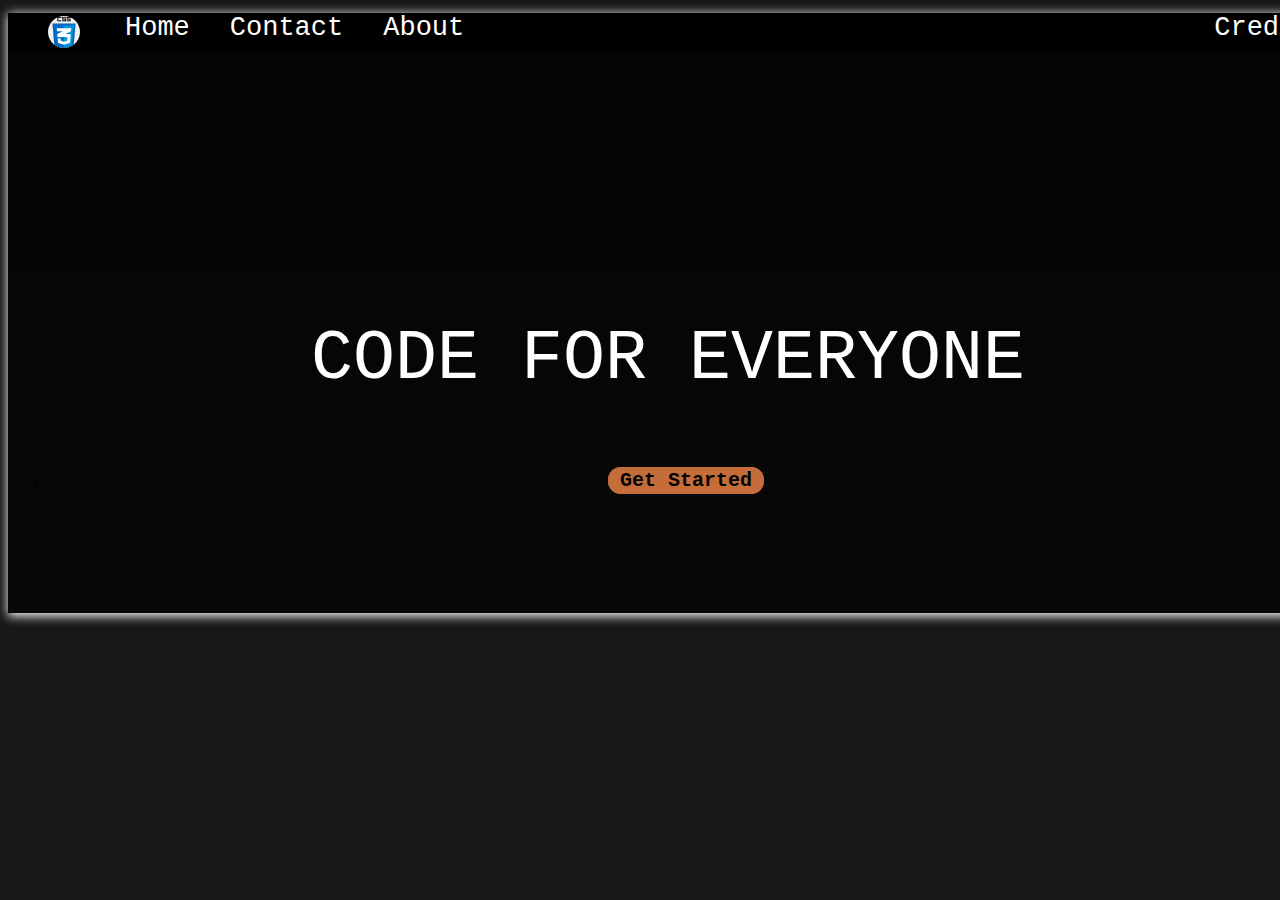
<file: web_development_with_css,html,javascript/index.html>
<!DOCTYPE html>
<html lang="en">
<head>
    <meta charset="UTF-8">
    <meta name="viewport" content="width=device-width, initial-scale=1.0">
    <title>Coding Blogs</title>
    <link rel="stylesheet" href="abhinav.css">
    <style>
        img[src="https://cdn.000webhost.com/000webhost/logo/footer-powered-by-000webhost-white2.png"]
        {
            display: none;
        } 
    </style>
</head>
<body>
    <header>
        </ul>
        <ul id="stlist">
            <img src="css.png" alt="">
            <li><a id="home" href="#">Home</a></li>
            <li><a id="contact" href="#">Contact</a></li>
            <li><a id="about" href="#">About </a></li>
            <li><a id="credits" href="credits.html">Credits</a></li>
        </ul>
        <p>CODE FOR EVERYONE</p>
        <ul id="buttons">
        <li><a id="getstarted" href="start.html">Get Started</a></li>
        </ul>
    </header>
</body>
</html>
</file>
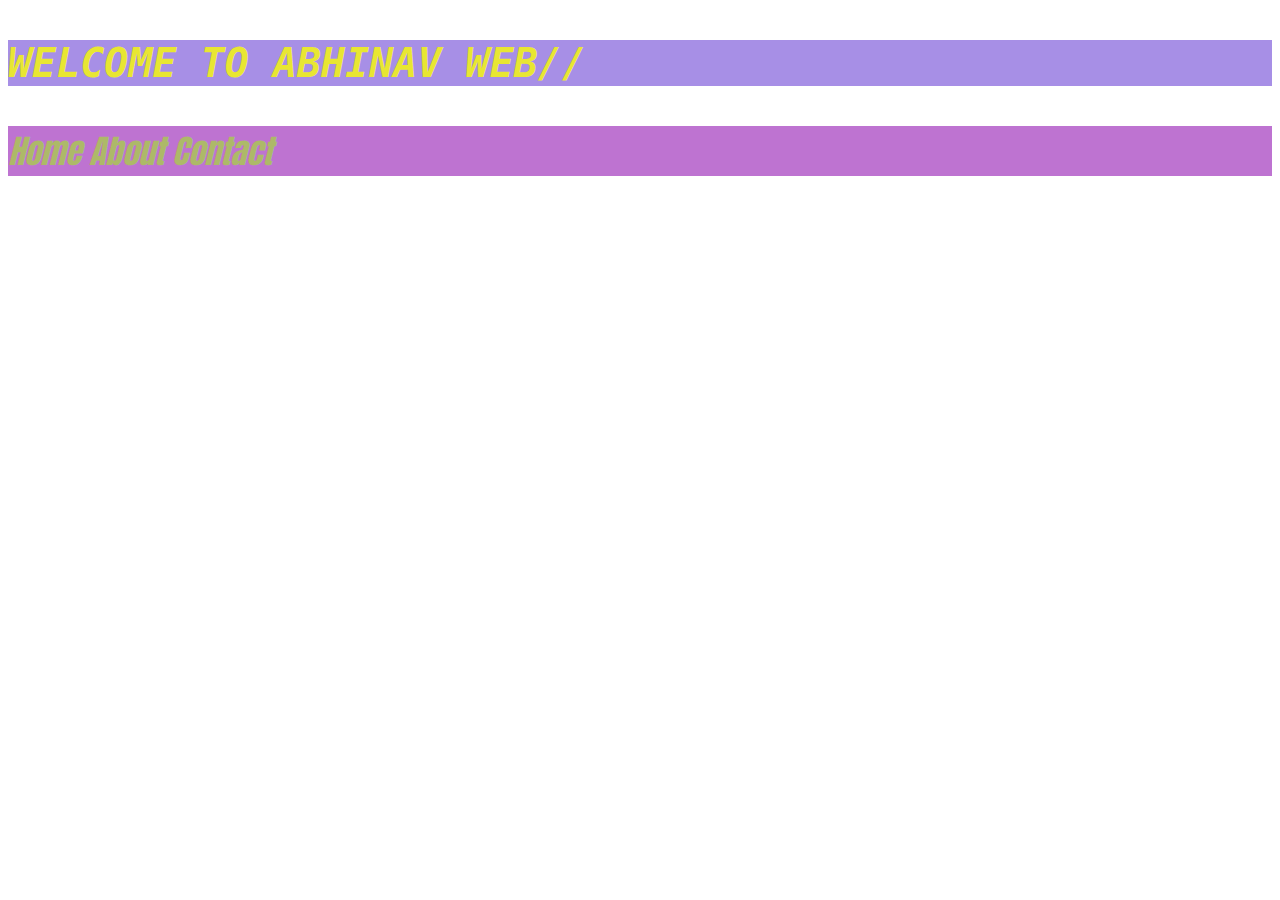
<file: web_development_with_css,html,javascript/abhinav2.html>
<!DOCTYPE html>
<html lang="en">
<head>
    <meta charset="UTF-8">
    <meta name="viewport" content="width=device-width, initial-scale=1.0">
    <title>website</title>
    <link rel="preconnect" href="https://fonts.gstatic.com">
<link href="https://fonts.googleapis.com/css2?family=Anton&display=swap" rel="stylesheet">
    <style>
        p{background-color: rgb(190, 115, 209); color: rgba(157, 255, 0, 0.507);}
        p{font-family: Anton; font-size: 33px; font-style: italic;}
        h3{font-family: monospace; font-size: 40px; background-color: rgba(147, 118, 224, 0.815); font-style: italic; color: rgba(251, 255, 0, 0.795);}
    </style>
</head>
<body>
    <h3>WELCOME TO ABHINAV WEB//</h3>
    <p>Home  About  Contact</p>
</body>
</html>
</file>
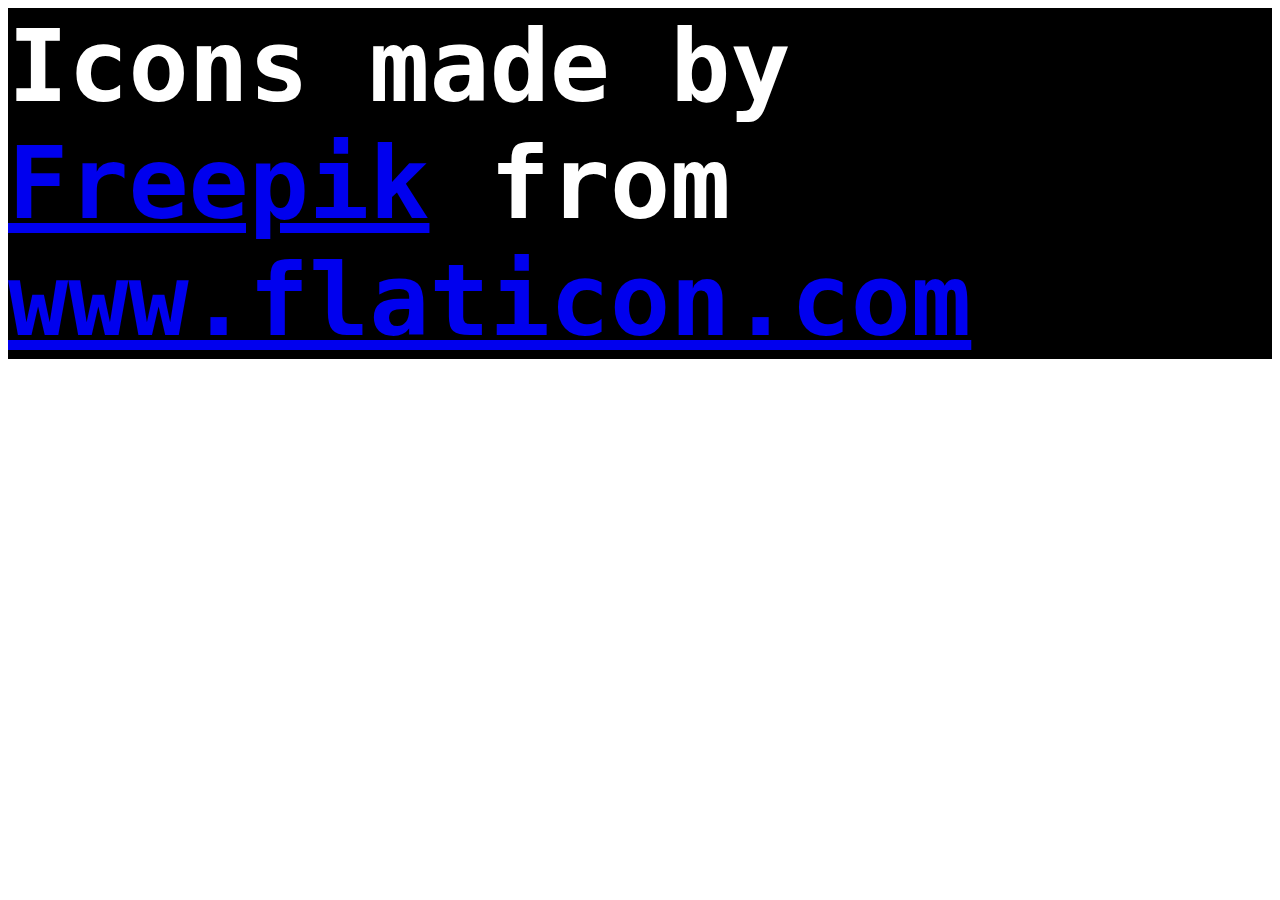
<file: web_development_with_css,html,javascript/credits.html>
<!DOCTYPE html>
<html lang="en">

<head>
    <meta charset="UTF-8">
    <meta name="viewport" content="width=device-width, initial-scale=1.0">
    <title>Credits</title>
    <link rel="stylesheet" href="credits.css">
</head> 

<body>
    <div>Icons made by <a href="https://www.flaticon.com/authors/freepik" title="Freepik">Freepik</a> from <a
            href="https://www.flaticon.com/" title="Flaticon">www.flaticon.com</a></div>
</body>

</html>
</file>
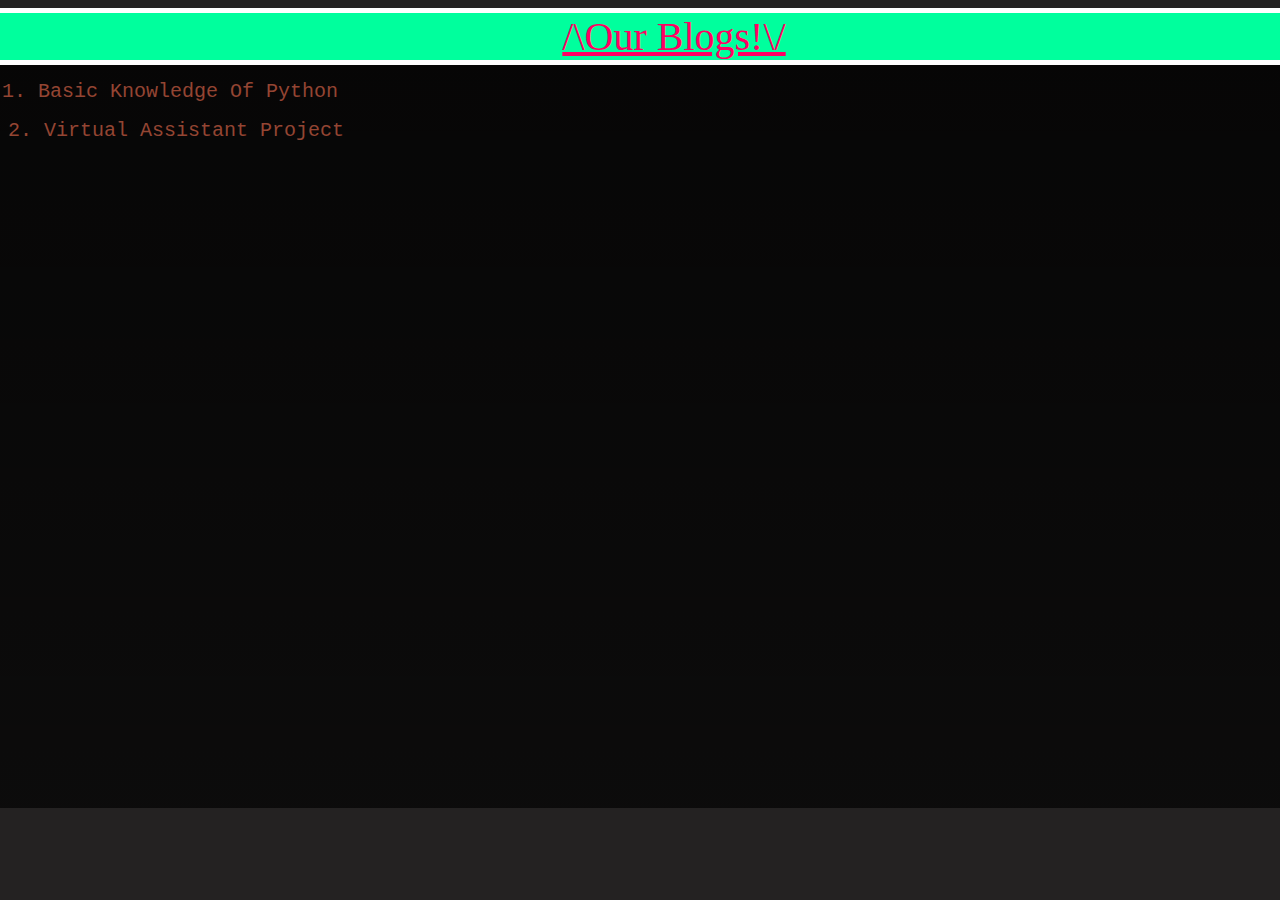
<file: web_development_with_css,html,javascript/start.html>
<html lang="en">
<head>
    <meta charset="UTF-8">
    <meta name="viewport" content="width=device-width, initial-scale=1.0">
    <title>Document</title>
    <link rel="stylesheet" href="start.css">
    <style>
        img[src="https://cdn.000webhost.com/000webhost/logo/footer-powered-by-000webhost-white2.png"]
        {
            display: none;
        }
    </style>
</head>
<body>
    <header>
        <h3 id="top">/\Our Blogs!\/</h3>
        <ol>
            <li><a id="python" href="basicknowledgepy.html">Basic Knowledge Of Python</a></li>
        </ol>
        <div class="assistant">
            <a id="assistant" href="javascript assitant/assistant.html">2. Virtual Assistant Project</a>
        </div>
    </header>
    
    
</body>
</html>
</file>
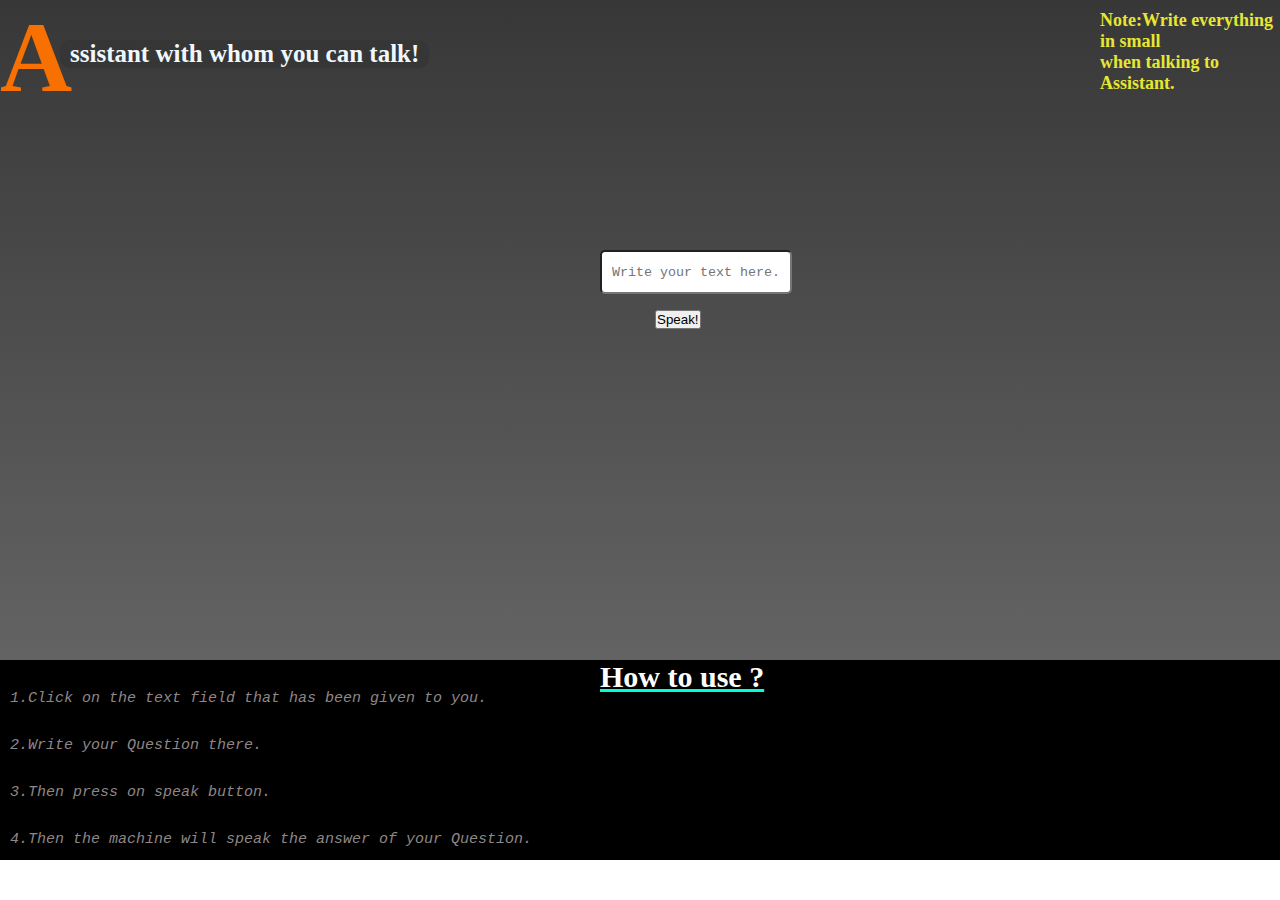
<file: web_development_with_css,html,javascript/javascript assitant/assistant.html>
<!DOCTYPE html>
<html lang="en">
<head>
    <meta charset="UTF-8">
    <meta name="viewport" content="width=device-width, initial-scale=1.0">
    <title>Assistant</title>
    <script src="assist.js"></script>
    <link rel="stylesheet" href="assist.css">
</head>
<body>
    <h1 id="a">A</h1>
    <h1 id="assist">ssistant with whom you can talk!</h1>
    <h2>Note:Write everything in small<br>when talking to Assistant.</h2>
    <header>
    <input id="text" type="text" placeholder = "Write your text here.">
    <button onclick="speak()">Speak!</button>
    </header>
    <div class="bottom">
        <h4>How to use ?</h4>
            <p>1.Click on the text field that has been given to you.</p>
            <p>2.Write your Question there.</p>
            <p>3.Then press on speak button.</p>
            <p>4.Then the machine will speak the answer of your Question.</p>
    </div>
</body>
</html>
</file>
<file: web_development_with_css,html,javascript/abhinav.css>
body{
    font-family: monospace;
    background-color: rgb(26, 23, 23);
}





#stlist{
    background-color: black;
    display: flex;
    padding-bottom: 2px;
    margin-block-end: 0em;
    margin-inline-end: 0px;
    margin-inline-start: 0px;
    list-style: none;
}
#home,#contact,#about {
    text-decoration: none;
    margin: 20px;
    color: white;
    font-size: 27px;
}
#credits {
    text-decoration: none;
    margin-left: 730px;
    color: white;
    font-size: 27px;
}
#code {
    height: 600px;
    width: 1333px;
}
header {
    background-image: linear-gradient(rgba(0, 0, 0, 0.836), rgba(0, 0, 0, 0.664)),url("https://images.unsplash.com/photo-1546900703-cf06143d1239?ixlib=rb-1.2.1&ixid=MXwxMjA3fDB8MHxwaG90by1wYWdlfHx8fGVufDB8fHw%3D&auto=format&fit=crop&w=991&q=80");
    box-shadow: 1px 2px 10px 1px white;
    background-size: cover;
    height: 600px;
    width: 1350px;
    margin-block-start: 0px;
}

header p {
    color: white;
    text-align: center;
    padding-top: 200px;
    padding-right: 30px;
    font-size: 70px;
}

#about:hover {
    background-color: white;
    color: black;
    transition: 0.6s;
}
#home:hover {
    background-color: white;
    color: black;
    transition: 0.6s;
}
#contact:hover {
    background-color: white;
    color: black;
    transition: 0.6s;
}
#credits:hover {
    background-color: white;
    color: black;
    transition: 0.6s;
}
header img{
    padding-right: 25px;
    padding-top: 3px;
}
#getstarted {
    text-decoration: none;
    border-style: solid;
    border-width: 2px;
    border-color: rgb(197 109 58);
    border-radius: 13px;
    padding-right: 10px;
    padding-left: 10px;
    margin-left: 560px;
    font-weight: bold;
    font-size: 20px;
    color: rgb(0, 0, 0);
    background-color: rgb(197 109 58);
    font-family: monospace;
}
#getstarted:hover {
    background-color: black;
    color: rgb(236, 221, 10);
    transition: 0.6s;
} 
/* redmi note 8 */
@media (min-width: 392px) and (max-width: 394px) {
    header {
        width: 393px;
    }
    #getstarted {
        animation-name: start;
        animation-iteration-count: infinite ;
        animation-duration: 2s;
        margin-left: 10px;
        animation-direction: alternate-reverse;
    }
    @keyframes start {
        0% {
            border-style: solid;
            border-width: 3px;
            border-radius: 5px;
        }
        100% {
            background-color: rgb(104, 255, 4);
            border-style: solid;
            border-width: 7px;
            border-radius: 20px;
        }
    } 
    #credits {
        margin-left: 1px;
    }
    #home,#contact,#about,#credits {
        font-size: 18px;
        margin: 10px;
    }
    header p {
        font-size: 60px;
    }
    header img {
        padding-right: 0px;
    }
}
/* moto g 4 */
@media (min-width: 359px) and (max-width: 361px) {
    header {
        width: 358px;
    }
    #getstarted {
        animation-name: start;
        animation-iteration-count: infinite ;
        animation-duration: 2s;
        margin-left: 10px;
        animation-direction: alternate-reverse;
    }
    @keyframes start {
        0% {
            border-style: solid;
            border-width: 3px;
            border-radius: 5px;
        }
        100% {
            background-color: rgb(104, 255, 4);
            border-style: solid;
            border-width: 7px;
            border-radius: 20px;
        }
    } 
    #credits {
        margin-left: 1px;
    }
    #home,#contact,#about,#credits {
        font-size: 15px;
        margin: 10px;
    }
    header p {
        font-size: 60px;
    }
    header img {
        padding-right: 0px;
    }
}
/* redmi note 4 */
@media (min-width: 359px) and (max-width: 361px) {
    header {
        width: 358px;
    }
    #getstarted {
        animation-name: start;
        animation-iteration-count: infinite ;
        animation-duration: 2s;
        margin-left: 10px;
        animation-direction: alternate-reverse;
    }
    @keyframes start {
        0% {
            border-style: solid;
            border-width: 3px;
            border-radius: 5px;
        }
        100% {
            background-color: rgb(104, 255, 4);
            border-style: solid;
            border-width: 7px;
            border-radius: 20px;
        }
    } 
    #credits {
        margin-left: 1px;
    }
    #home,#contact,#about,#credits {
        font-size: 15px;
        margin: 10px;
    }
    header p {
        font-size: 60px;
    }
    header img {
        padding-right: 0px;
    }
}
/* pixel 2 */
@media (min-width: 410px) and (max-width: 412px) {
    header {
        width: 410px;
    }
    #getstarted {
        animation-name: start;
        animation-iteration-count: infinite ;
        animation-duration: 2s;
        margin-left: 10px;
        animation-direction: alternate-reverse;
    }
    @keyframes start {
        0% {
            border-style: solid;
            border-width: 3px;
            border-radius: 5px;
        }
        100% {
            background-color: rgb(104, 255, 4);
            border-style: solid;
            border-width: 7px;
            border-radius: 20px;
        }
    } 
    #credits {
        margin-left: 1px;
    }
    #home,#contact,#about,#credits {
        font-size: 17px;
        margin: 12px;
    }
    header p {
        padding-top: 150px;
        padding-right: 40px;
        font-size: 50px;
    }
    header img {
        padding-right: 0px;
    }
    #getstarted {
        margin-left: 70px;
    }
}
/* iphone 5 */
@media (min-width: 319px) and (max-width: 321px) {
    header {
        width: 319px;
    }
    #getstarted {
        animation-name: start;
        animation-iteration-count: infinite ;
        animation-duration: 2s;
        margin-left: 10px;
        animation-direction: alternate-reverse;
    }
    @keyframes start {
        0% {
            border-style: solid;
            border-width: 3px;
            border-radius: 5px;
        }
        100% {
            background-color: rgb(104, 255, 4);
            border-style: solid;
            border-width: 7px;
            border-radius: 20px;
        }
    } 
    #credits {
        margin-left: 1px;
    }
    #home,#contact,#about,#credits {
        font-size: 13px;
        margin: 7px;
    }
    header p {
        padding-top: 100px!important;
        margin-left: -50px!important;
        font-size: 40px;
    }
    header img {
        margin-left: -30px!important;
        padding-right: 0px;
    }
    #getstarted {
        font-size: 12px;
        margin-left: 20px;
    }
}
/* iphone 6,7,8 */
@media (min-width: 374px) and (max-width: 376px) {
    header {
        width: 372px;
    }
    #getstarted {
        animation-name: start;
        animation-iteration-count: infinite ;
        animation-duration: 2s;
        margin-left: 10px;
        animation-direction: alternate-reverse;
    }
    @keyframes start {
        0% {
            border-style: solid;
            border-width: 3px;
            border-radius: 5px;
        }
        100% {
            background-color: rgb(104, 255, 4);
            border-style: solid;
            border-width: 7px;
            border-radius: 20px;
        }
    } 
    #credits {
        margin-left: 1px;
    }
    #home,#contact,#about,#credits {
        font-size: 17px;
        margin: 12px;
    }
    header p {
        padding-top: 150px;
        padding-right: 40px;
        font-size: 50px;
    }
    header img {
        margin-left: -30px;
        padding-right: 0px;
    }
    #getstarted {
        padding-left: 20px;
        padding-right: 20px;
        margin-left: 40px;
    }
}
/*iphone 6,7,8 plus*/
@media (min-width: 413px) and (max-width: 415px) {
    header {
        width: 413px;
    }
    #getstarted {
        animation-name: start;
        animation-iteration-count: infinite ;
        animation-duration: 2s;
        margin-left: 10px;
        animation-direction: alternate-reverse;
    }
    @keyframes start {
        0% {
            border-style: solid;
            border-width: 3px;
            border-radius: 5px;
        }
        100% {
            background-color: rgb(104, 255, 4);
            border-style: solid;
            border-width: 7px;
            border-radius: 20px;
        }
    } 
    #credits {
        margin-left: 1px;
    }
    #home,#contact,#about,#credits {
        font-size: 19px;
        margin: 12px;
    }
    header p {
        padding-top: 150px;
        padding-right: 40px;
        font-size: 50px;
    }
    header img {
        margin-left: -30px;
        padding-right: 0px;
    }
    #getstarted {
        padding-left: 20px;
        padding-right: 20px;
        margin-left: 60px;
    }
}
</file>
<file: web_development_with_css,html,javascript/credits.css>
div {
    font-family: monospace;
    font-weight: bold;
    background-color: black;
    color: white;
    font-size: 100px;
}
</file>
<file: web_development_with_css,html,javascript/start.css>
body {
    background-color: rgb(36, 34, 34);
}
header {
    background-image:linear-gradient(rgba(0, 0, 0, 0.836), rgba(0, 0, 0, 0.664)),url("https://images.unsplash.com/photo-1575089976121-8ed7b2a54265?ixid=MXwxMjA3fDB8MHxzZWFyY2h8N3x8Y29kaW5nfGVufDB8fDB8&ixlib=rb-1.2.1&auto=format&fit=crop&w=500&q=60");
    background-size: cover;
    width: 1355px;
    height: 800px;
    margin-left: -10px;

}

#top {
    font-weight: lighter;
    text-align: center;
    width: 1350px;
    border-style: solid;
    border-width: 5px;
    border-color: rgb(255, 255, 255);
    margin-block-end: 1em;
    margin-block-start: 1em;
    margin-inline-end: -0.2em;
    margin-inline-start: -0.1em;
    background-color: rgb(0, 255, 157);
    color: rgb(255, 0, 98);
    text-decoration: underline;
    font-family: 'Times New Roman', Times, serif ;
    font-size: 40px;
    margin-top: 0px;
}
li { 
    font-family: monospace;
    font-size: 20px;
    padding-left: 0px;
    color: white;
    margin-top: -25px;
    margin-left: 0px;
    text-decoration: none;
}
#python {
    font-size: 20px;
    text-decoration: none;
    color: rgba(231, 108, 78, 0.63);
}
#python:hover {
    font-weight: bold;
    font-style: italic;
    font-size:20px;
    color: rgb(209, 75, 34);
    border-style: solid;
    border-width: 1px;
    border-color: white;
    border-radius: 1px;
}
h6 {
    margin-left: 0px;
    margin-top: 0px;
    margin-bottom: 0px;
}
#assistant {
    font-family: monospace;
    text-decoration: none;
    color: rgba(231, 108, 78, 0.63);
    margin-top: 25px;
    margin-left: 10px;
    font-size: 20px;
}
#assistant:hover {
    font-weight: bold;
    font-style: italic;
    font-size:20px;
    color: rgb(209, 75, 34);
    border-style: solid;
    border-width: 1px;
    border-color: white;
    border-radius: 1px;
}
::marker {
    color: rgba(231, 108, 78, 0.63);
}

    
/* redmi note 8 */
@media (min-width: 392px) and (max-width: 394px) {
    #top {
        width: 393px;
    }
    header {
        width: 393px;
    }
}
/* moto g 4 */
@media (width: 360px) {
    #top {
        width: 360px;
    }
    header {
        width: 360px;
    }
}
/* pixel 2 */
@media (min-width: 410px) and (max-width: 412px) {
    #top {
        width: 410px;
    }
    header {
        width: 410px;
    }
}
/* iphone 5 */
@media (min-width: 319px) and (max-width: 321px) {
    #top {
        width: 319px;
    }
    header {
        width: 319px;
    }
}
/* iphone 6,7,8 */
@media (min-width: 374px) and (max-width: 376px) {
    #top {
        width: 374px;
    }
    header {
        width: 374px;
    }
}
/* iphone 6,7,8 plus */
@media (min-width: 413px) and (max-width: 415px) {
    #top {
        width: 413px;
    }
    header {
        width: 413px;
    }
}
</file>
<file: web_development_with_css,html,javascript/javascript assitant/assist.css>
* {
    margin: 0px;
    padding: 0px;
}
header {
    background-image: linear-gradient(rgba(17, 16, 16, 0.836), rgba(20, 20, 20, 0.664)),url("https://cdn.pixabay.com/photo/2017/05/10/19/29/robot-2301646__340.jpg");
    background-repeat: no-repeat;
    position: absolute;
    background-size: cover;
    width: 1355px;
    height: 660px;

}
input {
    padding-right: 10px;
    padding-left: 10px;
    border-radius: 5px;
    font-family: monospace;
    position: absolute;
    z-index: 2;
    left: 600px;
    top: 250px;
    height: 40px;
}
#assist {
    font-size: 25px;
    top: 40px;
    padding-right: 10px;
    padding-left: 10px;
    background-color: rgb(54, 54, 54);
    border-radius: 10px;
    position: absolute;
    z-index: 2;
    color: aliceblue;
    left: 60px;
}
button {
    position: absolute;
    z-index: 2;
    left: 655px;
    top: 310px;
    transition: all 1s;
}
footer {
    position: absolute;
    top: 700px;
    background-color: grey;
    z-index: 2;
}
.bottom {
    background-color: rgb(0, 0, 0);
    position: absolute;
    top: 660px;
    width: 1355px;
    height: 200px;
    left: 0px;
    z-index: 2;
    border-width: 0px;
    border-color: yellow;
    border-style: solid;
}
h4 {
    position: absolute;
    z-index: 2;
    left: 600px;
    color: white;
    font-size: 30px;
    text-decoration: underline rgb(0, 255, 213);
}
#a {
    position: absolute;
    top: 0px;
    left: 0px;
    color: rgb(248, 112, 0);
    z-index: 2;
    font-size: 100px

}
p {
    font-size: 15px;
    font-weight: 10;
    font-style: italic;
    font-family: monospace;
    margin-top: 30px;
    margin-left: 10px;
    color: rgb(143, 134, 134);
}
h2 {
    font-size: 18px;
    position: absolute;
    top: 10px;
    left: 1100px;
    color: rgb(230, 230, 51);
    z-index: 2;
}
button:hover {
    font-size: 15px;
    color: yellow;
    background-color: rgb(255, 102, 0);
    border-radius: 10px;
    padding-right: 5px;
    padding-left: 5px;
}
/*moto g-4*/
@media (min-width: 359px) and (max-width: 361px) {
    #a {
        font-size: 50px;
    }
    #assist {
        font-size: 20px;
        top: 20px;
        left: 36px;
    }
    header {
        width: 360px;
    }
    #text {
        left: 85px;
    }
    button {
        left: 150px;
    }
    h2 {
        left: 50px;
        top: 100px;
    }
    .bottom {
        width: 360px;
    }
    h4 {
        font-size: 20px;
        left: 120px;
    }
    p {
        font-size: 12px;
    }
}
/*pixel 2*/
@media (min-width: 410px) and (max-width: 412px) {
    #a {
        font-size: 50px;
    }
    #assist {
        font-size: 20px;
        top: 20px;
        left: 36px;
    }
    header {
        width: 411px;
    }
    #text {
        left: 120px;
    }
    button {
        left: 180px;
    }
    h2 {
        left: 50px;
        top: 100px;
    }
    .bottom {
        width: 411px;
    }
    h4 {
        font-size: 20px;
        left: 150px;
    }
    p {
        font-size: 12px;
    }
}
/* iphone-5 */
@media (min-width: 319px) and (max-width: 321px) {
    #a {
        font-size: 50px;
    }
    #assist {
        font-size: 17px;
        top: 20px;
        left: 36px;
    }
    header {
        width: 320px;
    }
    #text {
        left: 85px;
    }
    button {
        left: 150px;
    }
    h2 {
        left: 50px;
        top: 100px;
    }
    .bottom {
        width: 320px;
    }
    h4 {
        font-size: 20px;
        left: 120px;
    }
    p {
        font-size: 10px;
    }
}
/* iphone 6/7/8 */
@media (min-width: 374px) and (max-width: 376px) {
    #a {
        font-size: 50px;
    }
    #assist {
        font-size: 20px;
        top: 20px;
        left: 36px;
    }
    header {
        width: 375px;
    }
    #text {
        left: 85px;
    }
    button {
        left: 150px;
    }
    h2 {
        left: 50px;
        top: 100px;
    }
    .bottom {
        width: 375px;
    }
    h4 {
        font-size: 20px;
        left: 120px;
    }
    p {
        font-size: 12px;
    }
}
/* iphone 6/7/8 plus */
@media (min-width: 413px) and (max-width: 415px) {
    #a {
        font-size: 50px;
    }
    #assist {
        font-size: 20px;
        top: 20px;
        left: 36px;
    }
    header {
        width: 414px;
    }
    #text {
        left: 85px;
    }
    button {
        left: 150px;
    }
    h2 {
        left: 50px;
        top: 100px;
    }
    .bottom {
        width: 414px;
    }
    h4 {
        font-size: 20px;
        left: 120px;
    }
    p {
        font-size: 12px;
    }
}
/* redmi note 8 */
@media (min-width: 392px) and (max-width: 394px) {
    #a {
        font-size: 50px;
    }
    #assist {
        font-size: 20px;
        top: 20px;
        left: 36px;
    }
    header {
        width: 393px;
    }
    #text {
        left: 85px;
    }
    button {
        left: 150px;
    }
    h2 {
        left: 50px;
        top: 100px;
    }
    .bottom {
        width: 393px;
    }
    h4 {
        font-size: 20px;
        left: 120px;
    }
    p {
        font-size: 12px;
    }
}
</file>
